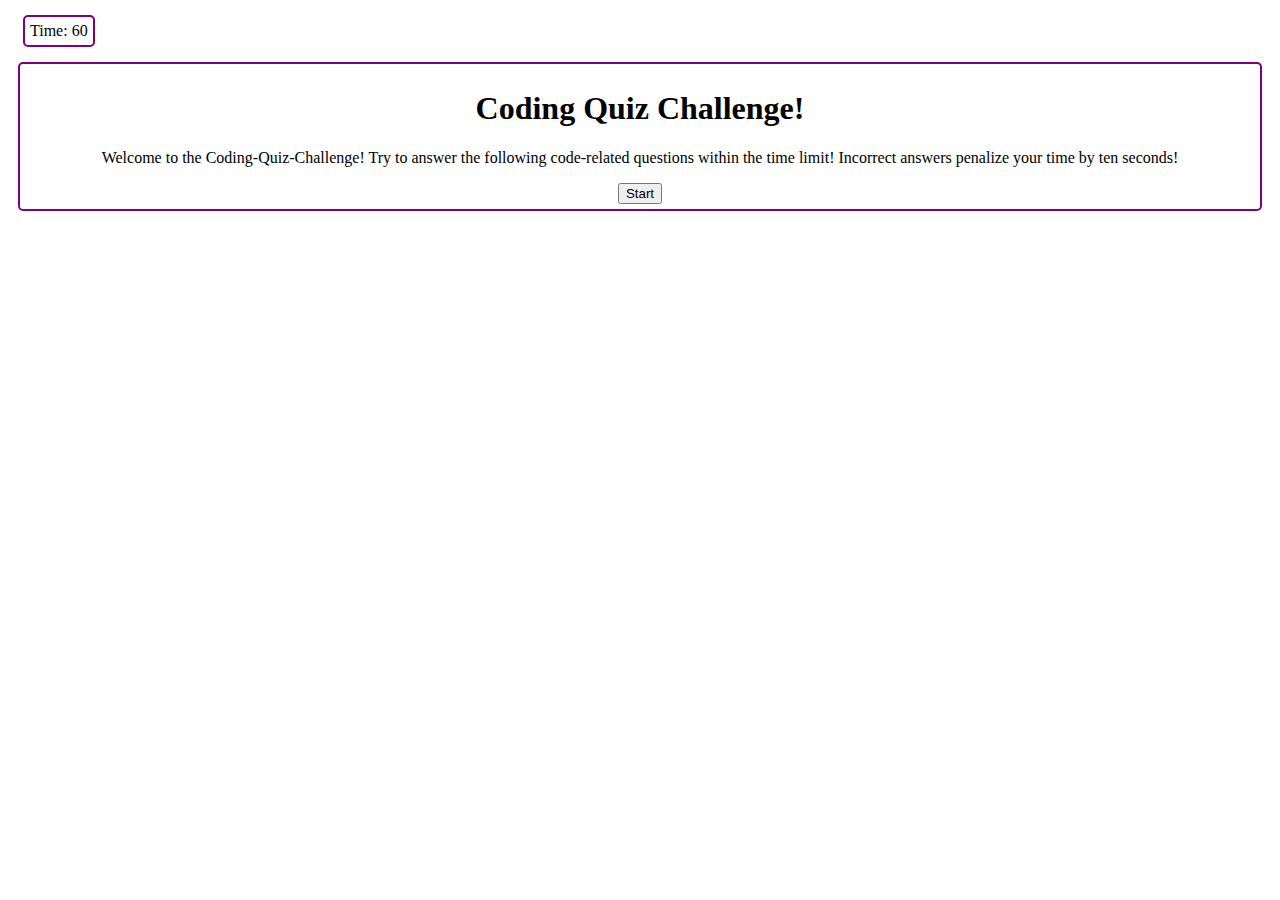
<file: index.html>
<!DOCTYPE html>
<html lang="en">
<head>
  <meta charset="UTF-8">
  <meta http-equiv="X-UA-Compatible" content="IE=edge">
  <meta name="viewport" content="width=device-width, initial-scale=1.0">
  <title>Coding-Quiz-Challenge</title>
  <link rel="stylesheet" href="styles/style.css">
  </head>
<body>
  <div class="container">
    <div id="highscore" class="hide">Highscore: <span id="score"></span></div>
    <div id="timer">Time: <span id="time">0</span></div>
  </div>

  <div id="intro">
    <h1>Coding Quiz Challenge!</h1>
    <p id="display">Welcome to the Coding-Quiz-Challenge! Try to answer the following code-related questions within the time limit! Incorrect answers penalize your time by ten seconds!</p>
    <button id="start">Start</button>
  </div>

  <div id="display-question" class="hide">
    <h2 id="title"></h2>
    <div id="choices" class="choices"></div>
    <p id="response"></p>
  </div>

  <div id="outro" class="hide">
    <h2>Finished!</h2>
    <p>Your final score is <span id="finalScore"></span>.</p>
    <p>Enter intials: <input type="text" id="initials" max="3">
    <button id="submit">Submit</button></p>
  </div>
 
  <div id="score-container" class="hide">
    <h1 id =score-title>HighScores</h1>
    <ol id="highscores"></ol>

    <a href="index.html"><button>Go BacK</button></a>
    <button id="clear" onclick="clearScores()">Clear HighScores</button>
</div>
  
<script src="scripts/questions.js"></script>
<script src="scripts/resubmit.js"></script>
</body>
</html>
</file>
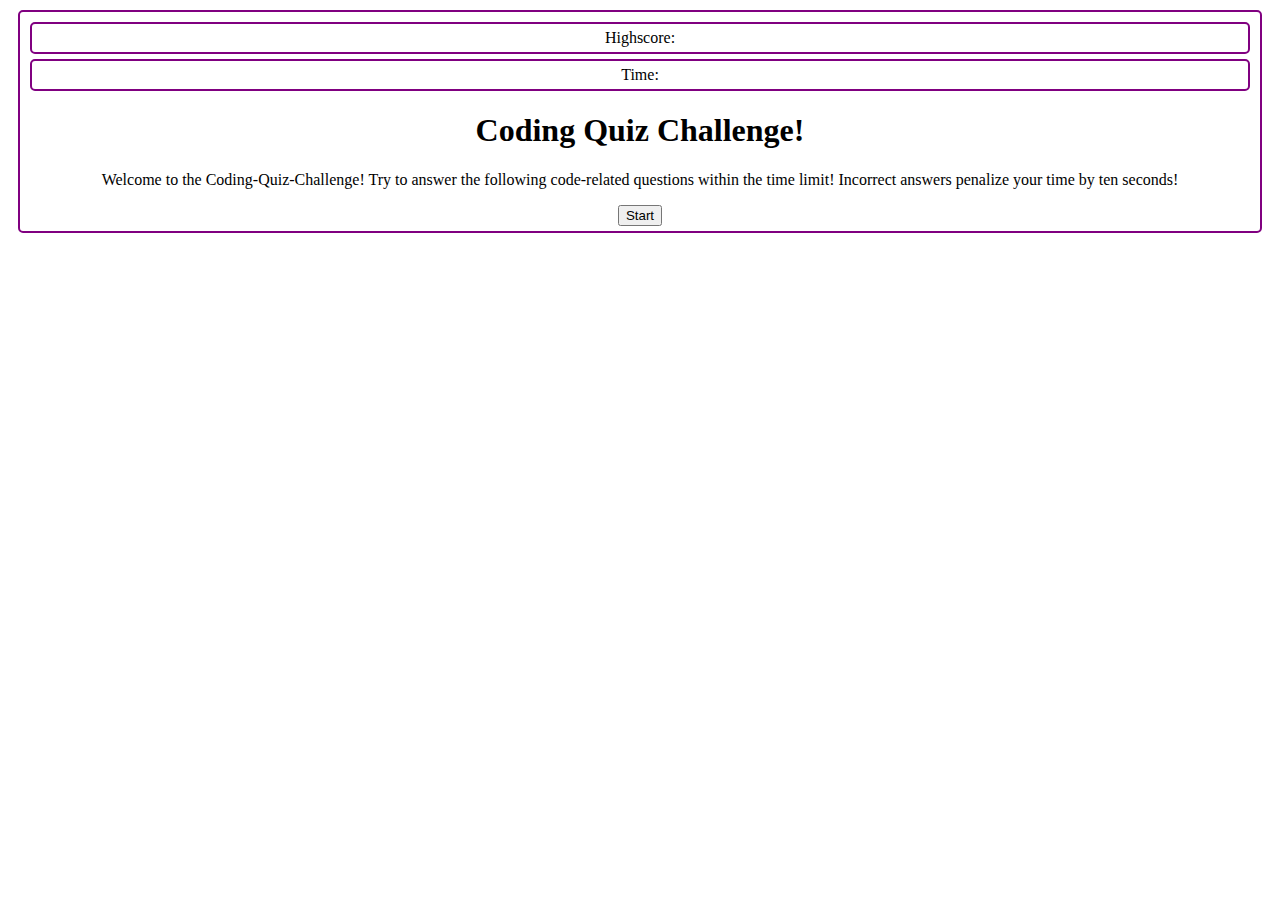
<file: html/index.html>
<!DOCTYPE html>
<html lang="en">
<head>
  <meta charset="UTF-8">
  <meta http-equiv="X-UA-Compatible" content="IE=edge">
  <meta name="viewport" content="width=device-width, initial-scale=1.0">
  <title>Coding-Quiz-Challenge</title>
  <link rel="stylesheet" href="/styles/style.css">
  </head>
<body>
  <div id="intro">
    <div id="highscore">Highscore: </div>
    <div id="timer">Time: </div>
    <h1>Coding Quiz Challenge!</h1>
    <p id="display">Welcome to the Coding-Quiz-Challenge! Try to answer the following code-related questions within the time limit! Incorrect answers penalize your time by ten seconds!</p>
    <button id="start">Start</button>
  </div>

  <div id="questionsDisplayBox" class="hide">
    <h2 id="title"></h2>
    <div id="choices" class="choices"></div>
  </div>

  <div id="outro" class="hide">
    <h2>Finished!</h2>
    <p>Your final score is <span id="finalScore"></span>.</p>
    <p>Enter intials: <input type="text" id="initials" max="3">
    <button id="submit">Submit</button></p>
  </div>
  <div id="response" class="response"></div>
  
<script src="/scripts/questions.js"></script>
<script src="/scripts/script.js"></script>

</body>
</html>
</file>
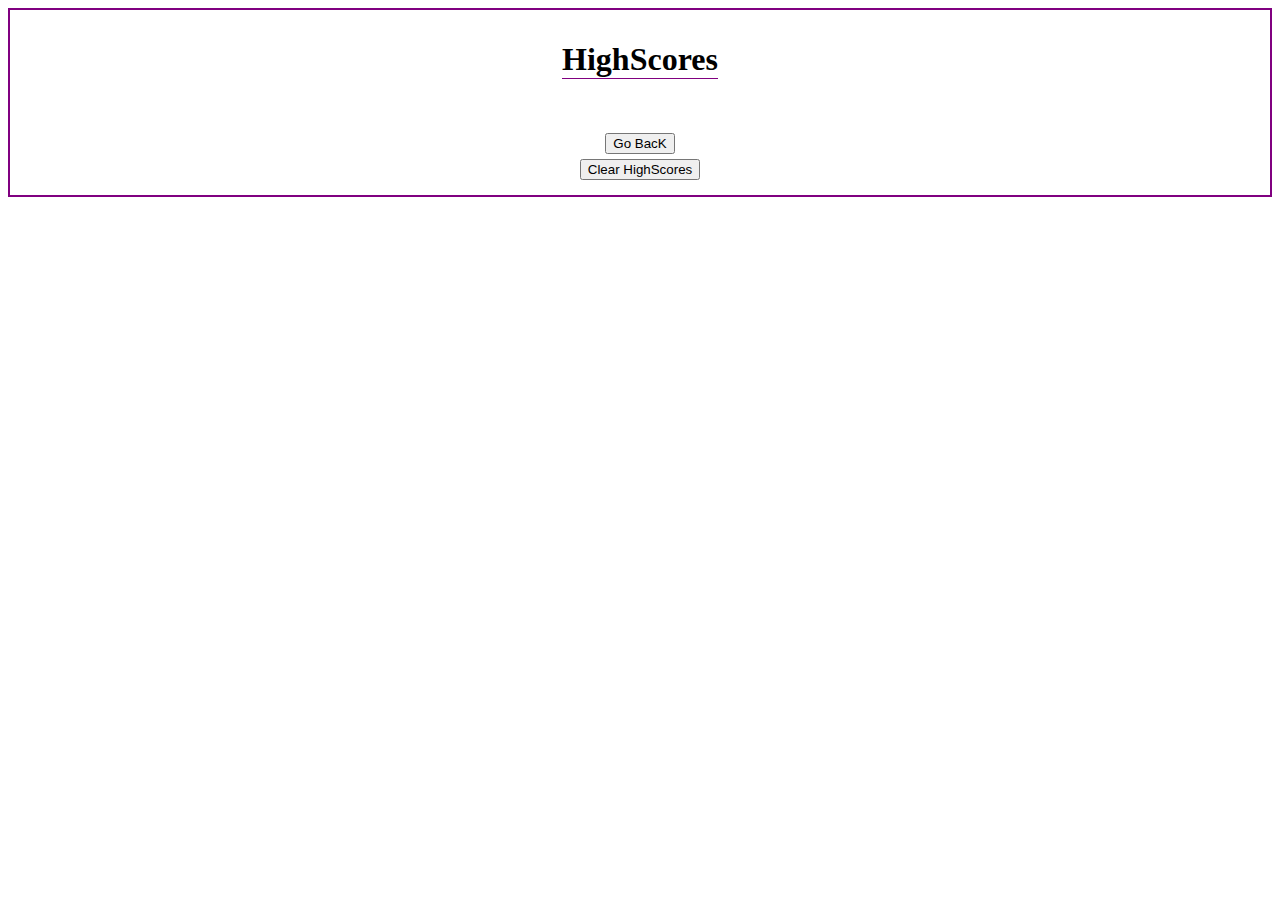
<file: html/highscores.html>
<!DOCTYPE html>
<html lang="en">
<head>
    <meta charset="UTF-8">
    <meta http-equiv="X-UA-Compatible" content="IE=edge">
    <meta name="viewport" content="width=device-width, initial-scale=1.0">
    <title>HighScores</title>
    <style>
        #score-container {
            border: solid 2px purple; 
            display: flex;
            flex-direction: column;  
            justify-content: center; 
            align-items: center;
            padding: 10px;  
        }
        #clear {
            margin: 5px; 
        }
        #h1 {
            border-bottom: solid 1px purple; 
        }
    </style>
</head>
<body>
    <div id="score-container">
        <h1 id="h1">HighScores</h1>
        <ol id="highscores"></ol>

        <a href="index.html"><button>Go BacK</button></a>
        <button id="clear" onclick="clearScores()">Clear HighScores</button>
    </div>
    <!-- <script src="highscores.js"></script> -->
</body>
</html>
</file>
<file: styles/style.css>
#intro {
  border: 2px solid purple;
  border-radius: 5px;
  padding: 5px;
  text-align: center;
  margin: 10px;
}

#outro {
  border: 2px solid purple;
  border-radius: 5px;
  display: flex;
  justify-content: center;
  flex-direction: column;
  align-items: center;
  margin: 10px;
  padding-left: 40%;
  display: none;
}

#start {
  text-align: center;
}
#display-question {
  display: flex;
  flex-direction: column;
  border: solid 2px purple;
  border-radius: 5px;
  margin: 10px;
  display: none;
}
#title {
  display: flex;
  justify-content: center;
}
#choices {
  display: flex;
  flex-direction: column;
  margin: 10px;
}
.container {
  display: flex;
  margin: 10px;
  align-items: flex-end;
  justify-content: space-between;
}
#highscore,
#timer {
  border: solid 2px purple;
  border-radius: 5px;
  margin: 5px;
  padding: 5px;
}
.choice {
  margin: 2px;
}

.hide {
  display: none;
}
#score-container {
  border: solid 2px purple;
  /* display: flex; */
  display: none;
  flex-direction: column;
  justify-content: center;
  align-items: center;
  padding: 10px;
  border-radius: 5px;
}
#clear {
  margin: 5px;
}
#score-title {
  border-bottom: solid 1px purple;
}
</file>
